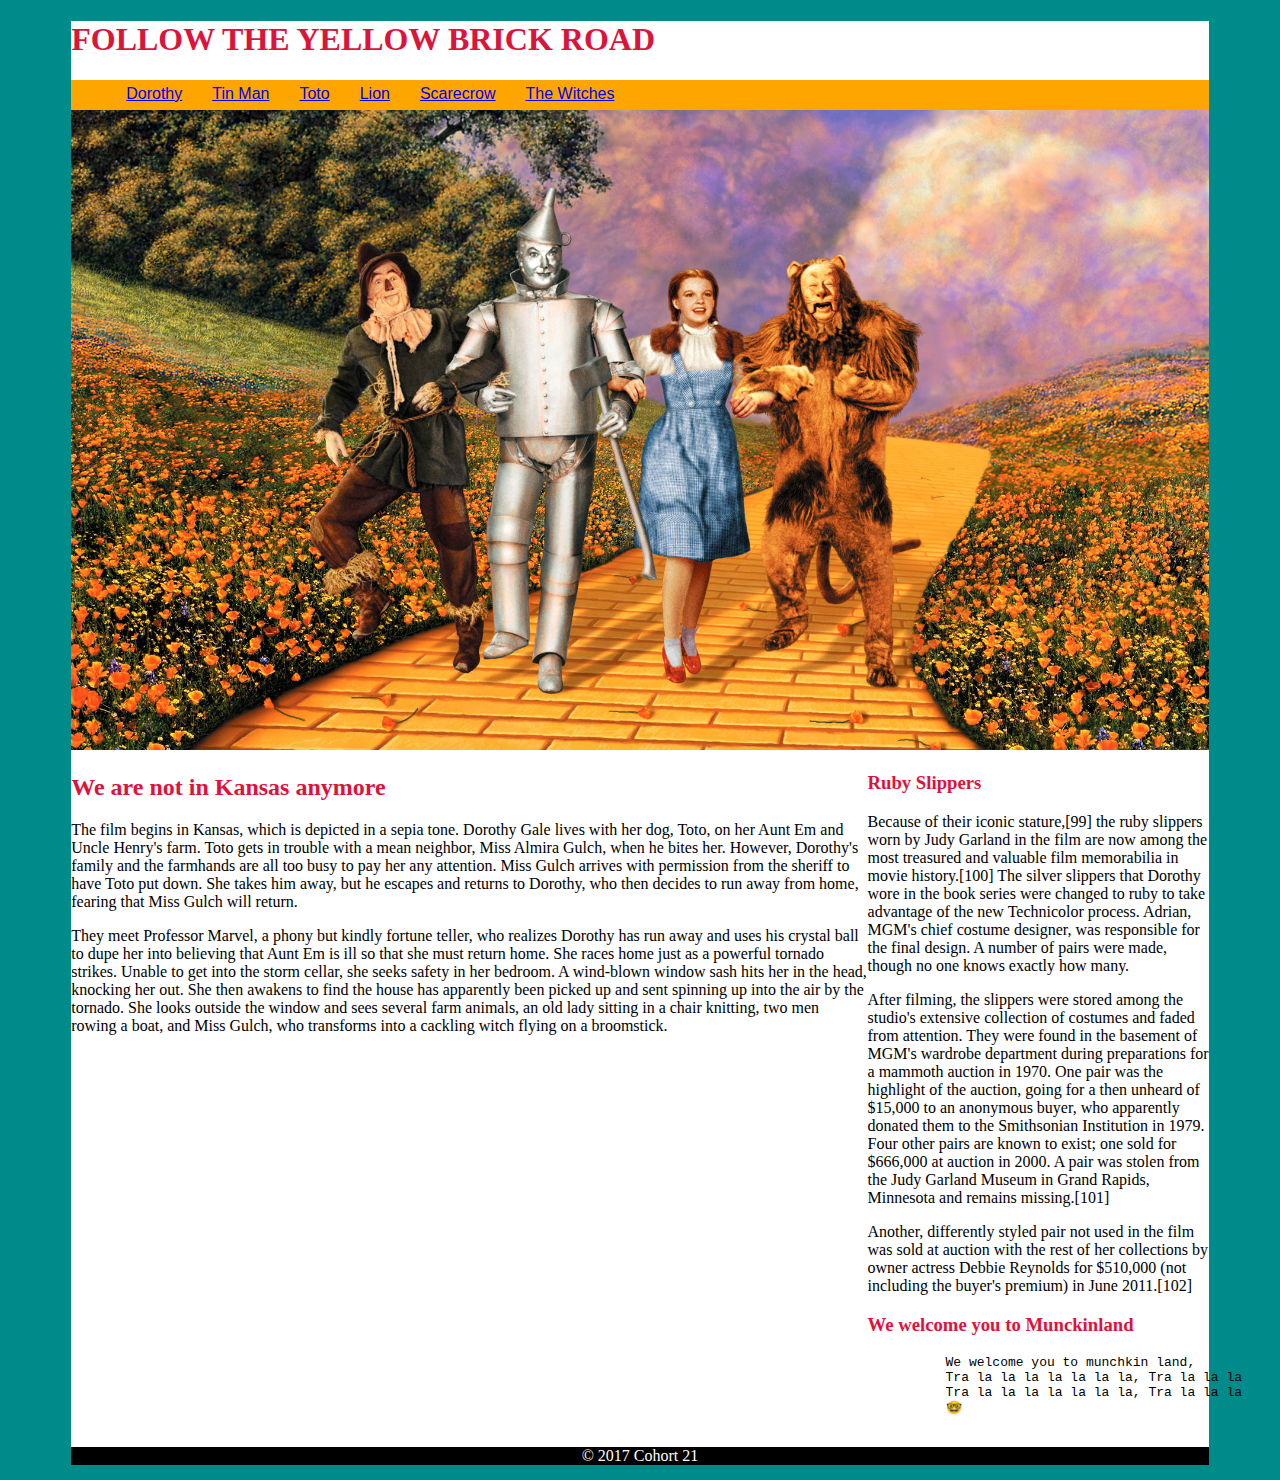
<file: index.html>
<!DOCTYPE html>
<html>
  <head>
    <title>Tornado Grande</title>
    <meta charset="utf-8">
    <link rel="stylesheet" type="text/css" href="css/styles.css">
  </head>
  <body>
    <div class="wrapper">
      <header>

      <h1>Follow the Yellow Brick Road</h1>
      <nav>
      <ul>
        <li><a href="https://en.wikipedia.org/wiki/Kansas">Dorothy</a></li>
        <li><a href="tinman.html">Tin Man</a></li>
        <li><a href="toto.html">Toto</a></li>
        <li><a href="toto.html">Lion</a></li>
        <li><a href="toto.html">Scarecrow</a></li>
        <li><a href="witches.html">The Witches</a></li>
      </ul>
      </nav>
      </header>

      <div>
        <img src="images/wizardoz.jpg" alt="The Wizard of Oz" class="hero">
      </div>

      <main>
        <h2>We are not in Kansas anymore</h2>
        <p>The film begins in Kansas, which is depicted in a sepia tone. Dorothy Gale lives with her dog, Toto, on her Aunt Em and Uncle Henry's farm. Toto gets in trouble with a mean neighbor, Miss Almira Gulch, when he bites her. However, Dorothy's family and the farmhands are all too busy to pay her any attention. Miss Gulch arrives with permission from the sheriff to have Toto put down. She takes him away, but he escapes and returns to Dorothy, who then decides to run away from home, fearing that Miss Gulch will return.</p>
        <p>They meet Professor Marvel, a phony but kindly fortune teller, who realizes Dorothy has run away and uses his crystal ball to dupe her into believing that Aunt Em is ill so that she must return home. She races home just as a powerful tornado strikes. Unable to get into the storm cellar, she seeks safety in her bedroom. A wind-blown window sash hits her in the head, knocking her out. She then awakens to find the house has apparently been picked up and sent spinning up into the air by the tornado. She looks outside the window and sees several farm animals, an old lady sitting in a chair knitting, two men rowing a boat, and Miss Gulch, who transforms into a cackling witch flying on a broomstick.
        </p>
      </main>

      <aside>
        <article>
          <h3>Ruby Slippers</h3>
          <p>
          Because of their iconic stature,[99] the ruby slippers worn by Judy Garland in the film are now among the most treasured and valuable film memorabilia in movie history.[100] The silver slippers that Dorothy wore in the book series were changed to ruby to take advantage of the new Technicolor process. Adrian, MGM's chief costume designer, was responsible for the final design. A number of pairs were made, though no one knows exactly how many.</p>

          <p>After filming, the slippers were stored among the studio's extensive collection of costumes and faded from attention. They were found in the basement of MGM's wardrobe department during preparations for a mammoth auction in 1970. One pair was the highlight of the auction, going for a then unheard of $15,000 to an anonymous buyer, who apparently donated them to the Smithsonian Institution in 1979. Four other pairs are known to exist; one sold for $666,000 at auction in 2000. A pair was stolen from the Judy Garland Museum in Grand Rapids, Minnesota and remains missing.[101]</p>

          <p>Another, differently styled pair not used in the film was sold at auction with the rest of her collections by owner actress Debbie Reynolds for $510,000 (not including the buyer's premium) in June 2011.[102]
          </p>
        </article>

        <article>
          <h3>We welcome you to Munckinland</h3>
          <p>
          <pre>
          We welcome you to munchkin land,
          Tra la la la la la la la, Tra la la la
          Tra la la la la la la la, Tra la la la
          🤓
          </pre>
          </p>
        </article>
      </aside>

      <footer>
        <p>&copy; 2017 Cohort 21</p>
      </footer>
    </div> <!-- close the wrapper div -->
  </body>
</html>
</file>
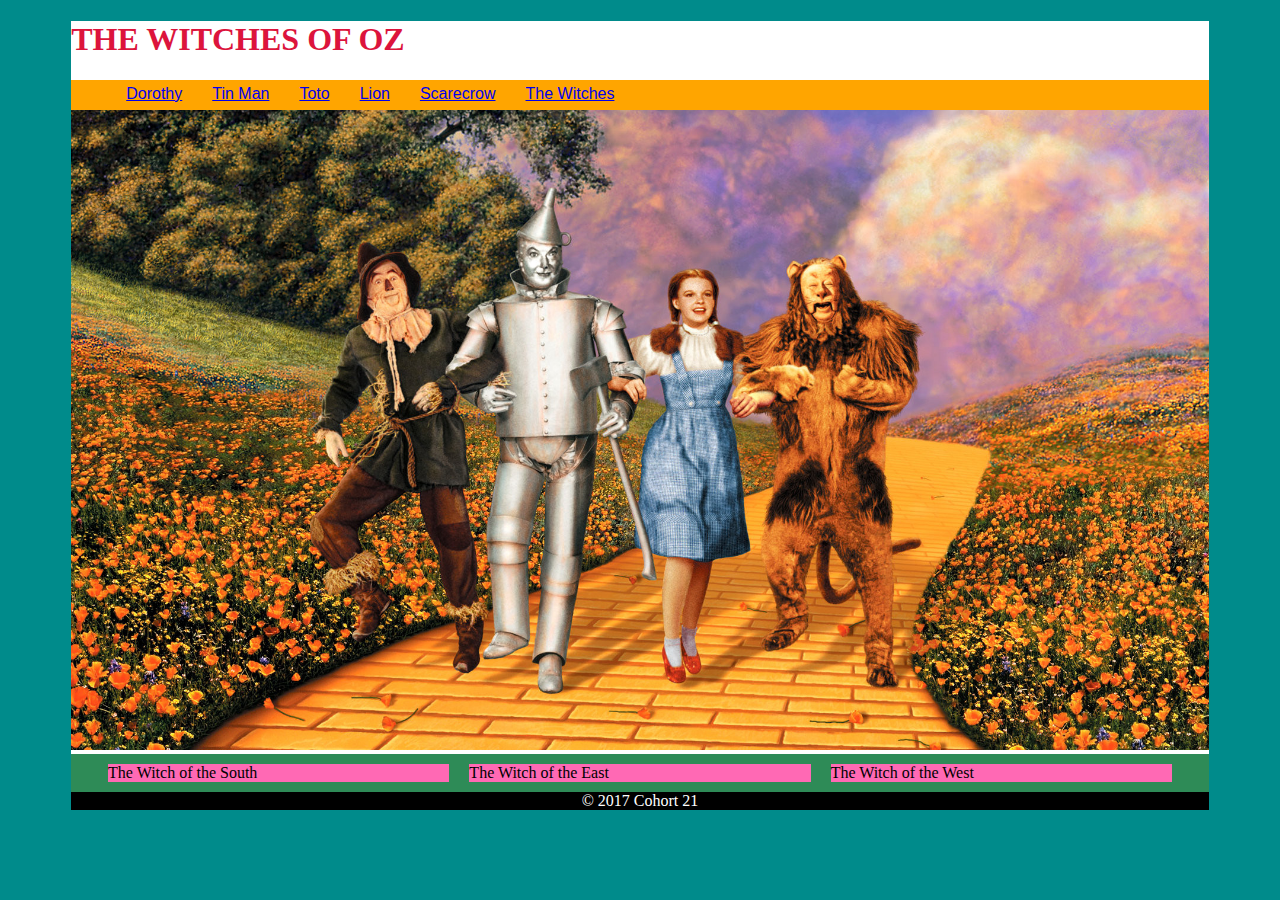
<file: witches.html>
<!DOCTYPE html>
<html>
  <head>
    <title>Tornado Grande</title>
    <meta charset="utf-8">
    <link rel="stylesheet" type="text/css" href="css/styles.css">
  </head>

  <body>
    <div class="wrapper">
      <header>

      <h1>The Witches of Oz</h1>
      <nav>
        <ul>
        <li><a href="https://en.wikipedia.org/wiki/Kansas">Dorothy</a></li>
        <li><a href="tinman.html">Tin Man</a></li>
        <li><a href="toto.html">Toto</a></li>
        <li><a href="toto.html">Lion</a></li>
        <li><a href="toto.html">Scarecrow</a></li>
        <li><a href="witches.html">The Witches</a></li>
        </ul>
      </nav>
      </header>

      <div>
        <img src="images/wizardoz.jpg" alt="The Wizard of Oz" class="hero">
      </div>

      <main class="flex-container">
        <div class="flex-item">The Witch of the South</div>
        <div class="flex-item">The Witch of the East</div>
        <div class="flex-item">The Witch of the West</div>
      </main>

      <footer>
        <p>&copy; 2017 Cohort 21</p>
      </footer>
    </div> <!-- close the wrapper div -->
  </body>
</html>
</file>
<file: css/styles.css>
body {
  background-color: DarkCyan;
}

nav {
  background-color: orange;
  height: 30px;
}

nav li {
  float: left;
  list-style-type: none;
  margin: 5px 15px 0 15px;
  font-family: "Arial", "Helvetica", sans-serif;
}

nav li a:hover {
  color: white;
}

.wrapper {
  background-color: #fff;
  width: 90%;
  margin: 0 auto;
}

.hero {
  width: 100%;
}

h1, h2, h3 {
  color: Crimson;
}

h1 {
  text-transform: uppercase;
}

main {
  width: 70%;
  float: left;
}

aside {
  float: right;
  width: 30%;
}

footer {
  background-color: #000000;
  color: #fff;
  clear: both;
  text-align: center;
}

.flex-container {
  display: flex;
  display: -webkit-flex;
  background-color: seagreen;
  justify-content: center;
  width: 100%;
  -webkit-justify-content: center;
}

.flex-item {
  background-color: hotpink;
  width: 30%;
  margin: 10px;
}
</file>
